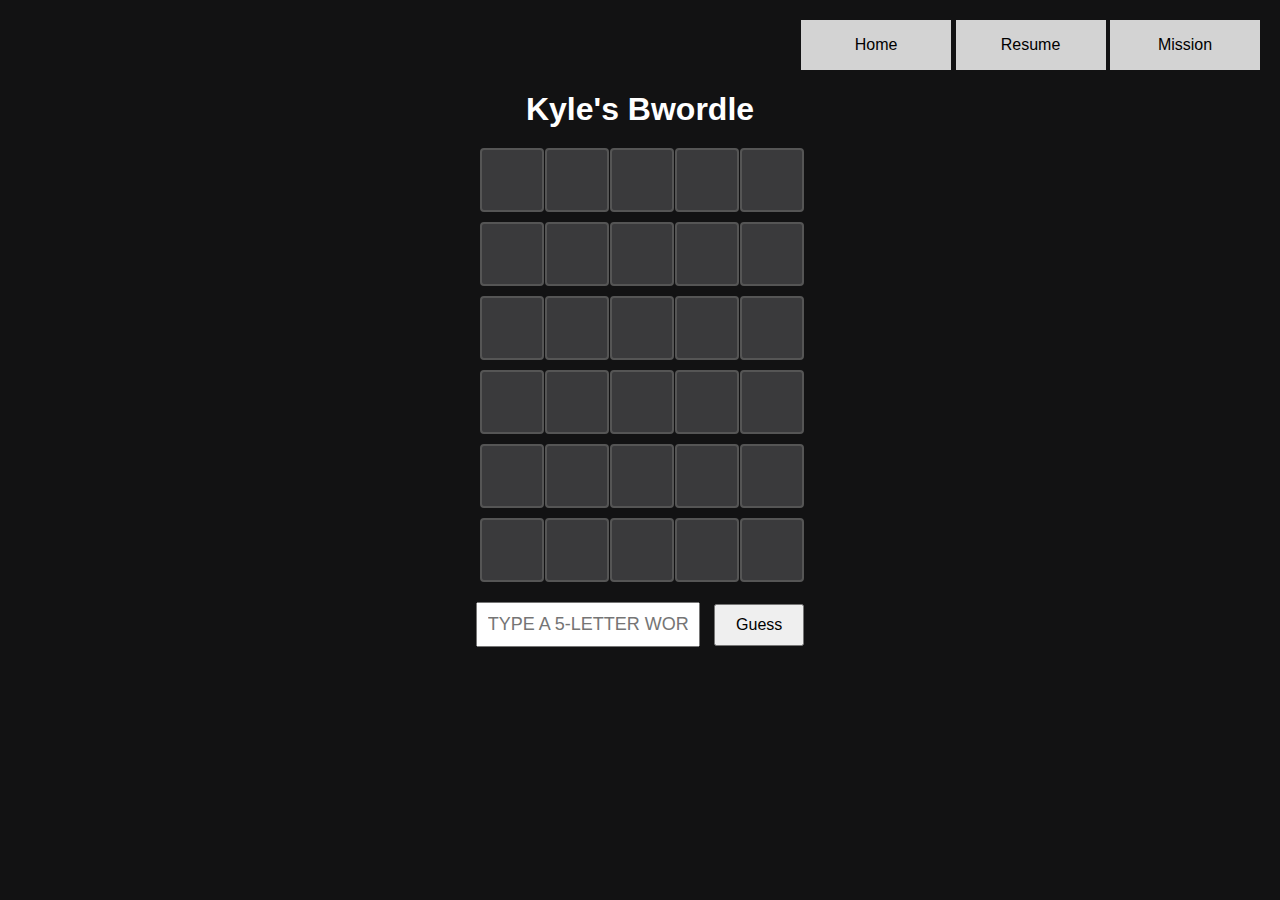
<file: game.html>
<!DOCTYPE html>
<html lang="en">
<head>
  <meta charset="UTF-8">
  <title>Kyle's Bwordle</title>
  <link rel="stylesheet" href="css/style.css">
</head>
<div class="header">
    <nav>
        <a href="index.html">Home</a>
        <a href="resume.html">Resume</a>
        <a href="about.html">Mission</a>
    </nav>
    </div>
<body>
  <h1>Kyle's Bwordle</h1>
  <div id="game"></div>

  <div id="inputSection">
    <input type="text" id="guessInput" maxlength="5" placeholder="Type a 5-letter word">
    <button id="submitGuess">Guess</button>
  </div>

  <p id="message"></p>

  <script src="js/script.js"></script>
</body>
</html>
</file>
<file: css/style.css>
body {
    font-family: Arial, sans-serif;
    text-align: center;
    background-color: #121213;
    color: #ffffff;
    margin: 0;
    padding: 20px;
  }
  
  h1 {
    margin-bottom: 20px;
  }
  
  #game {
    display: grid;
    grid-template-rows: repeat(6, auto);
    gap: 10px;
    margin: 0 auto 20px;
    width: max-content;
  }
  
  .row {
    display: grid;
    grid-template-columns: repeat(5, 60px);
    gap: 5px;
  }
  
  .tile {
    width: 60px;
    height: 60px;
    background-color: #3a3a3c;
    color: white;
    font-size: 2rem;
    font-weight: bold;
    display: flex;
    align-items: center;
    justify-content: center;
    text-transform: uppercase;
    border-radius: 4px;
    border: 2px solid #555;
  }
  
  .correct {
    background-color: #538d4e;
    border-color: #538d4e;
  }
  
  .present {
    background-color: #b59f3b;
    border-color: #b59f3b;
  }
  
  .absent {
    background-color: #3a3a3c;
    border-color: #3a3a3c;
  }
  
  #inputSection {
    margin-top: 20px;
  }
  
  input {
    font-size: 18px;
    padding: 10px;
    width: 200px;
    text-transform: uppercase;
  }
  
  button {
    padding: 10px 20px;
    font-size: 16px;
    margin-left: 10px;
    cursor: pointer;
  }
  
  #message {
    margin-top: 15px;
    font-size: 18px;
    color: #ddd;
  }
  .header{
    text-align: right;
}
.header a {
    display: inline-block;
    width: 150px;
    height: 50px;
    text-align: center;
    line-height: 50px; /* Centers the text vertically */
    background-color: lightgray; /* White background for buttons */
    color: black; /* Green text */
    font-size: 16px;
    text-decoration: none; /* Remove underline */
    transition: background-color 0.3s, color 0.3s; /* Smooth transition for hover */
}

.header a:hover {
    background-color: black; /* Green background on hover */
    color: white; /* White text on hover */
}
</file>
